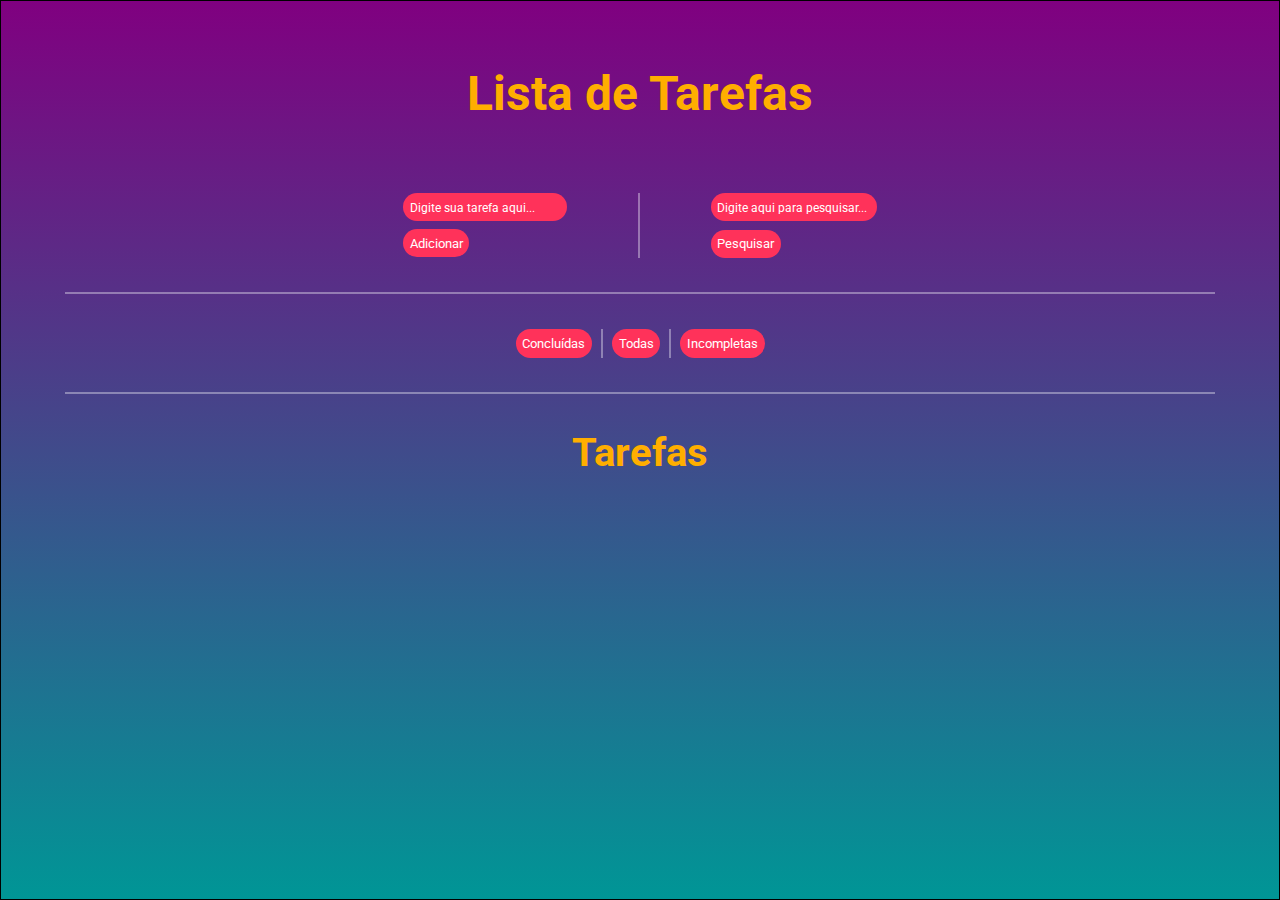
<file: index.html>
<!DOCTYPE html>
<html lang="pt-br">

<head>
    <meta charset="UTF-8">
    <meta name="viewport" content="width=device-width, initial-scale=1.0">
    <title>TODO</title>
    <link rel="stylesheet" href="style.css">
    <link rel="stylesheet" href="-.css">
    <script src="script.js"></script>
</head>

<body>
    <div class="background">
        <div class="C-1">
            <div class="inputs-C">
                <h1>Lista de Tarefas</h1>
                <div class="inputs">
                    <div class="adicionar">
                        <input type="text" class="input-texto" name="textoinput" id="textoinput"
                            placeholder="Digite sua tarefa aqui...">
                        <button type="button" class="btn" onclick="Adicionar()">Adicionar</button>
                    </div>
                    <hr>
                    <div class="pesquisar">
                        <input type="text" class="input-texto" name="" id="pesquisarinput"
                            placeholder="Digite aqui para pesquisar...">
                        <button type="button" class="btn" onclick="Pesquisar()">Pesquisar</button>
                    </div>
                </div>
            </div>
            <div class="hr">
                <hr>
            </div>
            <div class="filtros">
                <button onclick="FiltrarConcluidas()" class="btn" type="button">Concluídas</button>
                <hr>
                <button onclick="MostrarTodas()" class="btn" type="button">Todas</button>
                <hr>
                <button onclick="FiltrarNaoConcluidas()" class="btn" type="button">Incompletas</button>
            </div>
            <div class="hr">
                <hr>
            </div>
            <div class="outputs">
                <h1>Tarefas</h1>
                <div id="todolist">
                    <ul id="todoul">
                        <!-- <li id="todo-x" class="todoli">
                            <input type="checkbox" name="feito" id="feito">
                            <div class="p-todo">
                                <p>TODO</p>
                            </div>
                            <button type="button" class="btn">Editar</button>
                            <button type="button" class="btn">Excluir</button>
                        </li> -->
                    </ul>
                </div>
            </div>
        </div>
    </div>
</body>

</html>
</file>
<file: style.css>
.background {
    background-size: cover;
    background-position: center;
    background-repeat: no-repeat;
    background-image: linear-gradient(purple, rgb(0, 150, 150));
    width: 100%;
    min-height: 100vh;
    height: 100%;
    display: flex;
    justify-content: center;
    align-items: center;
}

.C-1{
    border: solid 1px black;
    width: 100%;
    height: 100%;
    min-height: 100vh;
    padding: 5%;
    display: flex;
    flex-direction: column;
    align-items: center;
}

hr{
    border: solid 1px rgba(255, 255, 255, 0.37);
}

.hr{
    margin-top: 3%;
    width: 100%;
    min-width: 100%;
}

.inputs-C h1{
    text-align: center;
    font-size: 300%;
}

.inputs{
    margin-top: 15%;
    display: flex;
    gap: 15%;
}

.outputs{
    margin-top: 3%;
}

.outputs h1{
    text-align: center;
    font-size: 250%;
}

#todolist{
    max-width: 75%;
}

#todoul{
    margin-top: 15%;
}

.todoli{
    display: flex;
    gap: 1rem;
    align-items: center;
    margin-bottom: 15%;
}

.p-todo{
    width: 100%;
    min-width: 70%;
}

.input-texto{
    padding: 4%;
    width: 100%;
    background-color: rgb(255, 50, 90);
    border-radius: 1rem;
    margin-bottom: 5%;
}

.input-texto::placeholder{
    color: white;
    font-size: 90%;
}

.btn{
    border-radius: 1rem;
    padding: 4%;
    background-color: rgb(255, 50, 90);
    color: white;
    cursor: pointer;
    transition: 0.3s;
}

.btn:hover{
    transition: 0.3s;
    scale: 1.01;
    background-color: rgb(245, 40, 80);
}

.filtros{
    display: flex;
    margin-top: 3%;
    gap: 5%;
    justify-content: center;
}

.filtros button{
    max-width: 70%;
}
</file>
<file: -.css>
@import url('https://fonts.googleapis.com/css2?family=Roboto:wght@100;300;400;500;700&display=swap');

* {
    margin: 0;
    padding: 0;
    border: none;
    box-sizing: border-box;
    font-family: "Roboto";
    color: rgb(255, 174, 0);
    list-style: none;
}

html {
    scroll-behavior: smooth;
}

html::-webkit-scrollbar {
    width: 0.2rem;
}

html::-webkit-scrollbar-track {
    background: transparent;
}

html::-webkit-scrollbar-thumb {
    background-color: rgba(rgb(255, 255, 0));
    border: 3px solid rgba(255, 255, 0, 0.50);
    border-radius: 5rem;

}
</file>
